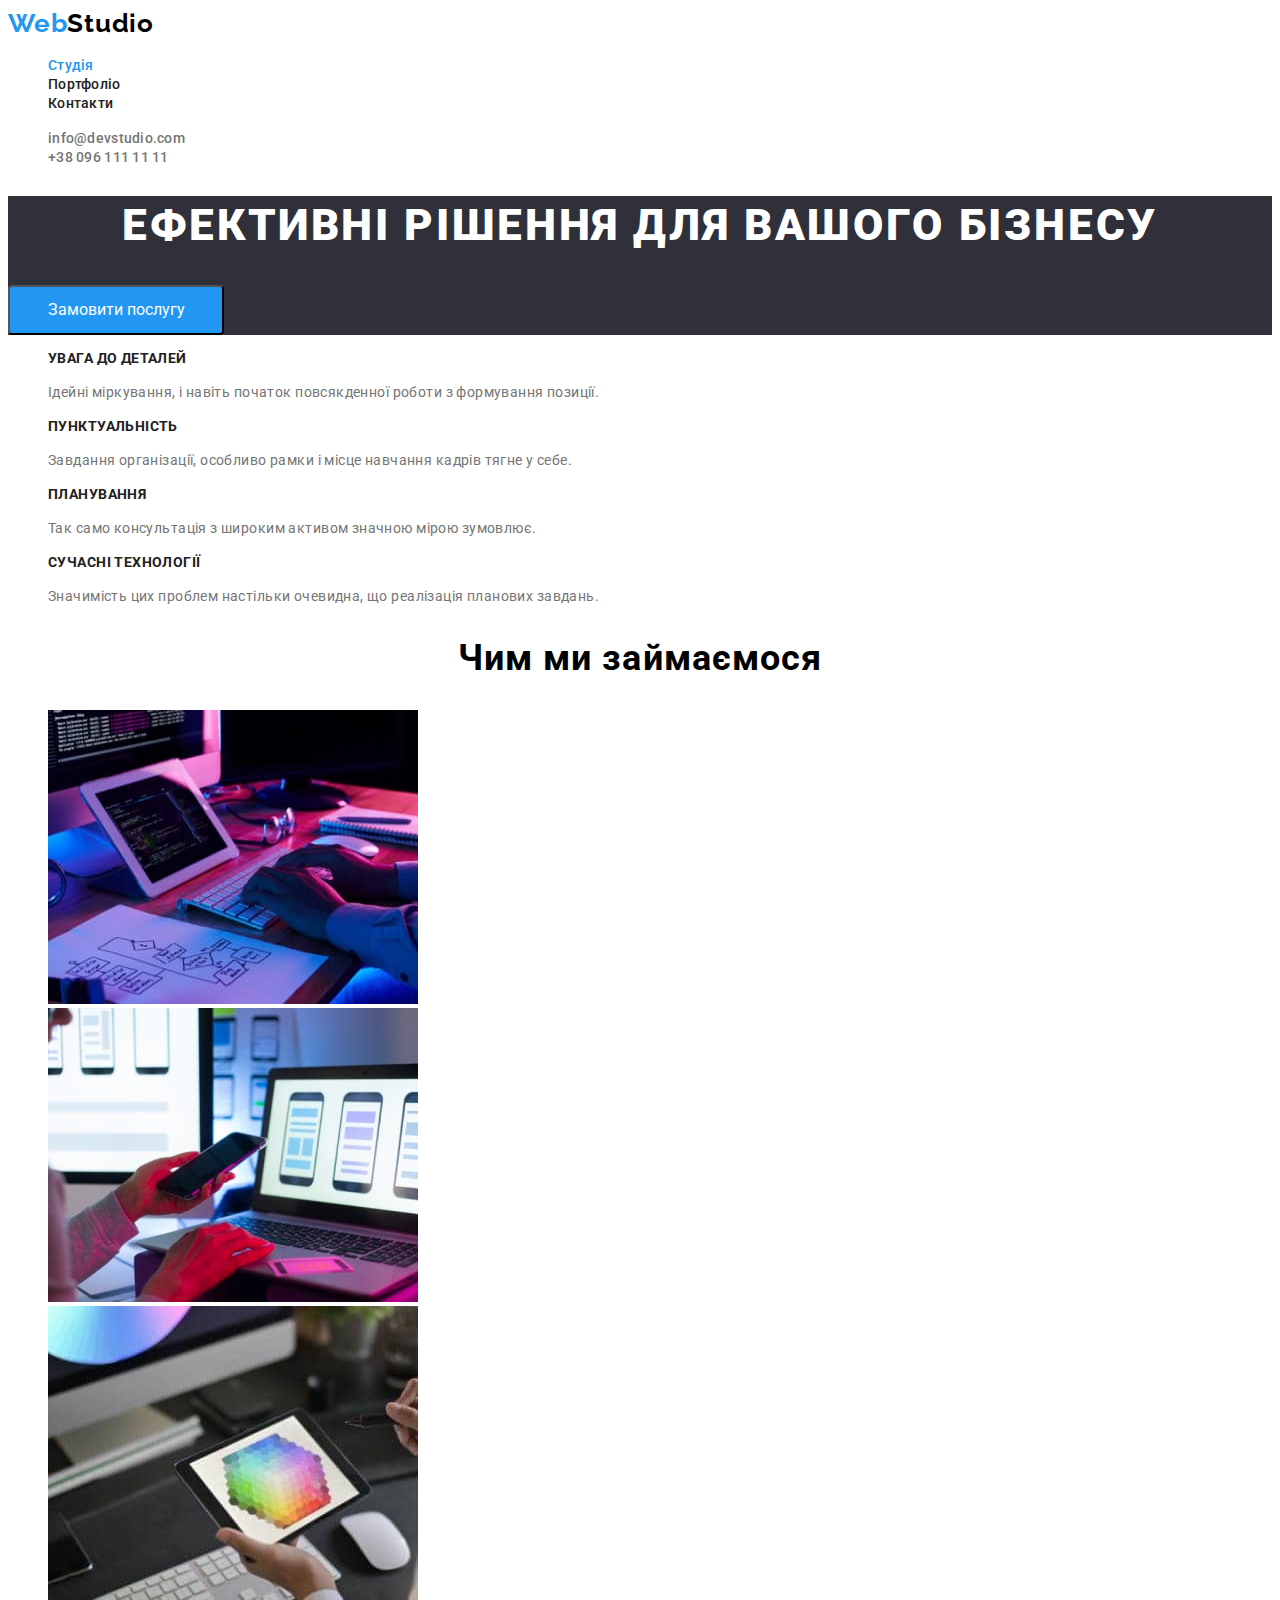
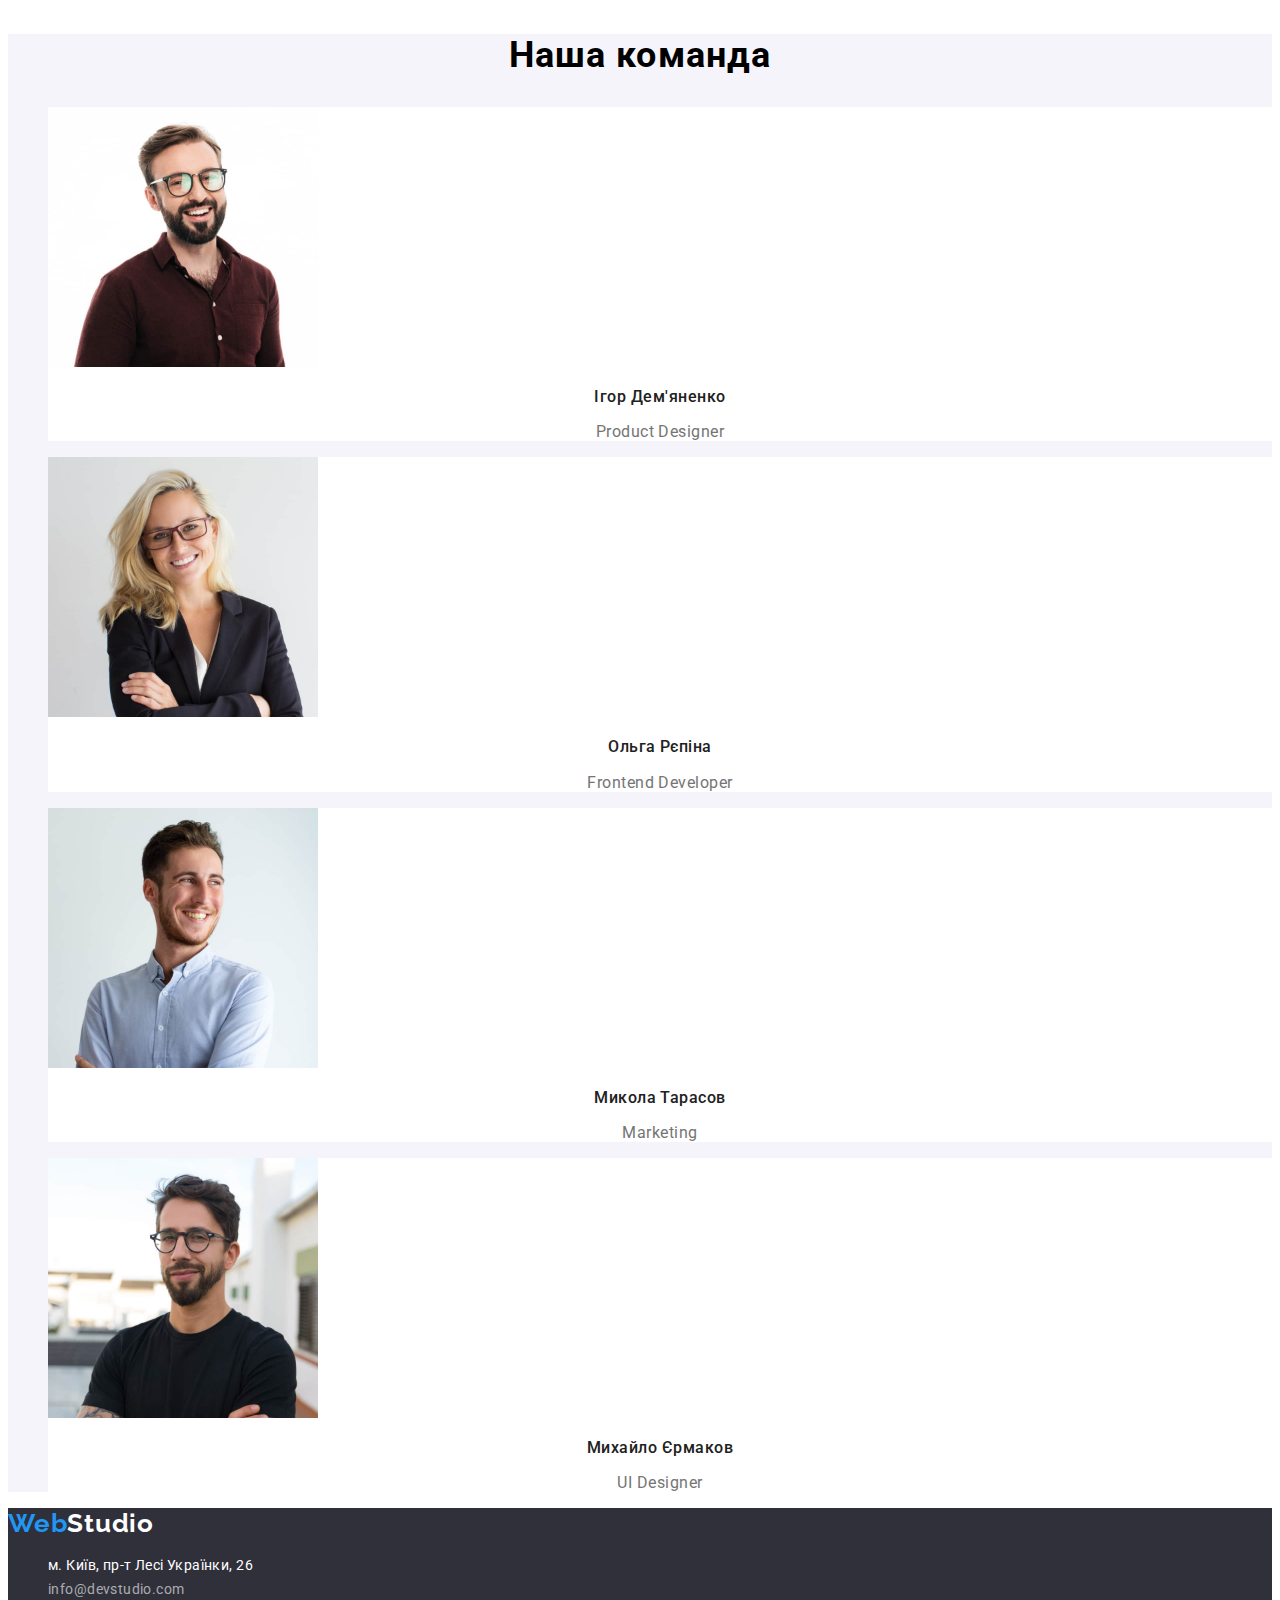
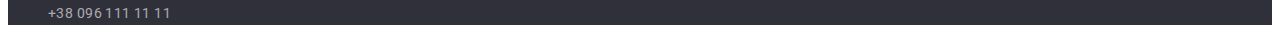
<file: index.html>
<!DOCTYPE html>
<html lang="uk">
<head>
    <meta charset="UTF-8">
    <meta http-equiv="X-UA-Compatible" content="IE=edge">
    <meta name="viewport" content="width=device-width, initial-scale=1.0">
    <title>WebStudio</title>
    <link rel="preconnect" href="https://fonts.googleapis.com">
    <link rel="preconnect" href="https://fonts.gstatic.com" crossorigin>
    <link href="https://fonts.googleapis.com/css2?family=Raleway:wght@700&family=Roboto:wght@400;500;700;900&display=swap"
        rel="stylesheet">
    <link rel="stylesheet" href="./css/styles.css">
</head>
<body>
    <!-- шапка сайта -->
    <header class="header">
       <nav class="logo">
        <a href="/index.html"><span class="logo-title">Web</span><span class="logo-list">Studio</span></a>
        <ul class="site-nav-list">
            <li><a href="./index.html" class="link current">Студія</a></li>
            <li><a href="./portfolio.html" class="link">Портфоліо</a></li>
            <li><a href="#" class="link">Контакти</a></li>
        </ul>
       </nav>
       <ul class="contacts list">
        <li><a class="contacts-link" href="mailto:info@devstudio.com">info@devstudio.com</a></li>
        <li><a class="contacts-link" href="tel:+380961111111">+38 096 111 11 11</a></li>
        </ul>
    </header>
    <main>
        <section class="hero">
                <h1 class="hero-title">Ефективні рішення для вашого бізнесу</h1>
                <button type="button" class="hero-button">Замовити послугу</button>
        </section>
        <section class="header">
            <ul>
                <li class="section">
                    <h3 class="section-title">Увага до деталей</h3>
                    <p class="section-text">Ідейні міркування, і навіть початок повсякденної роботи з формування позиції.</p>
                </li>
                <li class="section">
                    <h3 class="section-title">Пунктуальність</h3>
                    <p class="section-text">Завдання організації, особливо рамки і місце навчання кадрів тягне у себе.</p>
                </li>
                <li class="section">
                    <h3 class="section-title">Планування</h3>
                    <p class="section-text">Так само консультація з широким активом значною мірою зумовлює.</p>
                </li>
                <li class="section">
                    <h3 class="section-title">Сучасні технології</h3>
                    <p class="section-text">Значимість цих проблем настільки очевидна, що реалізація планових завдань.</p>
                </li>
                </ul>
                </section>
             <section class="header">
            <h2 class="work">Чим ми займаємося</h2>
            <ul>
                <li><img src="./images/img1.jpg" alt="человек набирает код" width="370" height="294px" top="1058px"></li>
                <li><img src="./images/img5.jpg" alt="человек держит в руках смартфон" width="370" height="294px" top="1058px"></li>
                <li><img src="./images/img6.jpg" alt="человек держит с руках планшет" width="370" height="294px" top="1058px"></li>
            </ul>
        </section>
        <section class="wow">
            <h2 class="tiam">Наша команда</h2>
             <ul class="my-tiam">
           <li class="non">
            <img src="./images/img.jpg" alt="человек в коричневой рубашке Игорь" width="270">
            <h3 class="tiam-men">Ігор Дем'яненко</h3>
            <p class="tiam-text">Product Designer</p>
            </li>

            <li class="non"><img src="./images/img2.jpg" alt="на фото девушка" width="270">
            <h3 class="tiam-men">Ольга Рєпіна</h3>
            <p class="tiam-text">Frontend Developer</p>
            </li>

            <li class="non"><img src="./images/img3.jpg" alt="на фото парень" width="270">
            <h3 class="tiam-men">Микола Тарасов</h3>
            <p class="tiam-text">Marketing</p>
            </li>

            <li class="non"><img src="./images/img4.jpg" alt="на фото парень" width="270">
            <h3 class="tiam-men">Михайло Єрмаков</h3>
            <p class="tiam-text">UI Designer</p>
            </li>
        
            </ul>
        </section>

    </main>
    <footer class="logo-footer">
        <a href="./index.html"><span class="logo-title">Web</span><span class="logo-list-foter">Studio</span></a>
        <address class="pin">
            <ul class="contact-footer">
                <li><a class="contact-footer-link" href="https://goo.gl/maps/QorF1nrM5F7cBjs38" target="_blank" rel="noopener noreferrer nofollow">м.
                    Київ,
                    пр-т Лесі Українки, 26</a></li>
                <li><a class="contact-footer-link-list" href="mailto:info@devstudio.com">info@devstudio.com</a></li>
                <li><a class="contact-footer-link-list" href="tel:+380961111111">+38 096 111 11 11</a></li>
            </ul>
        </address>
    </footer>
</body>
</html>
</file>
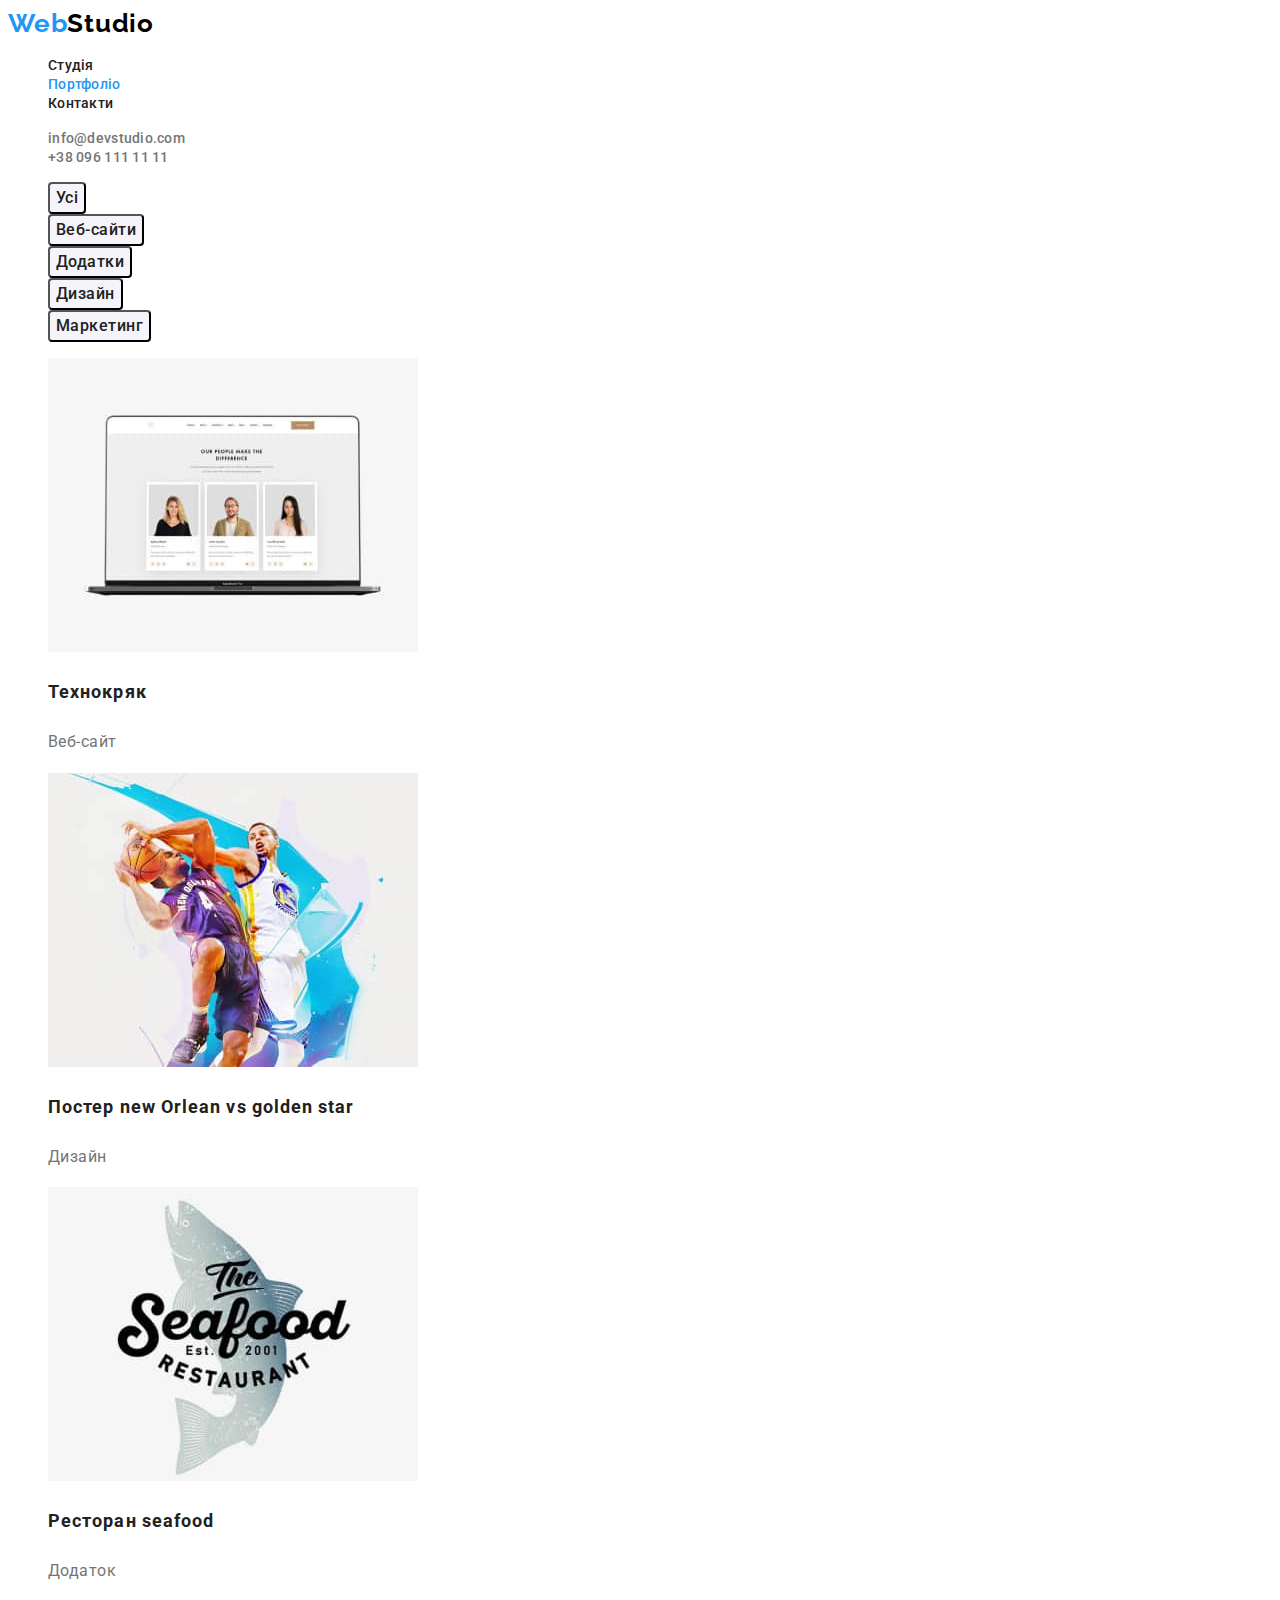
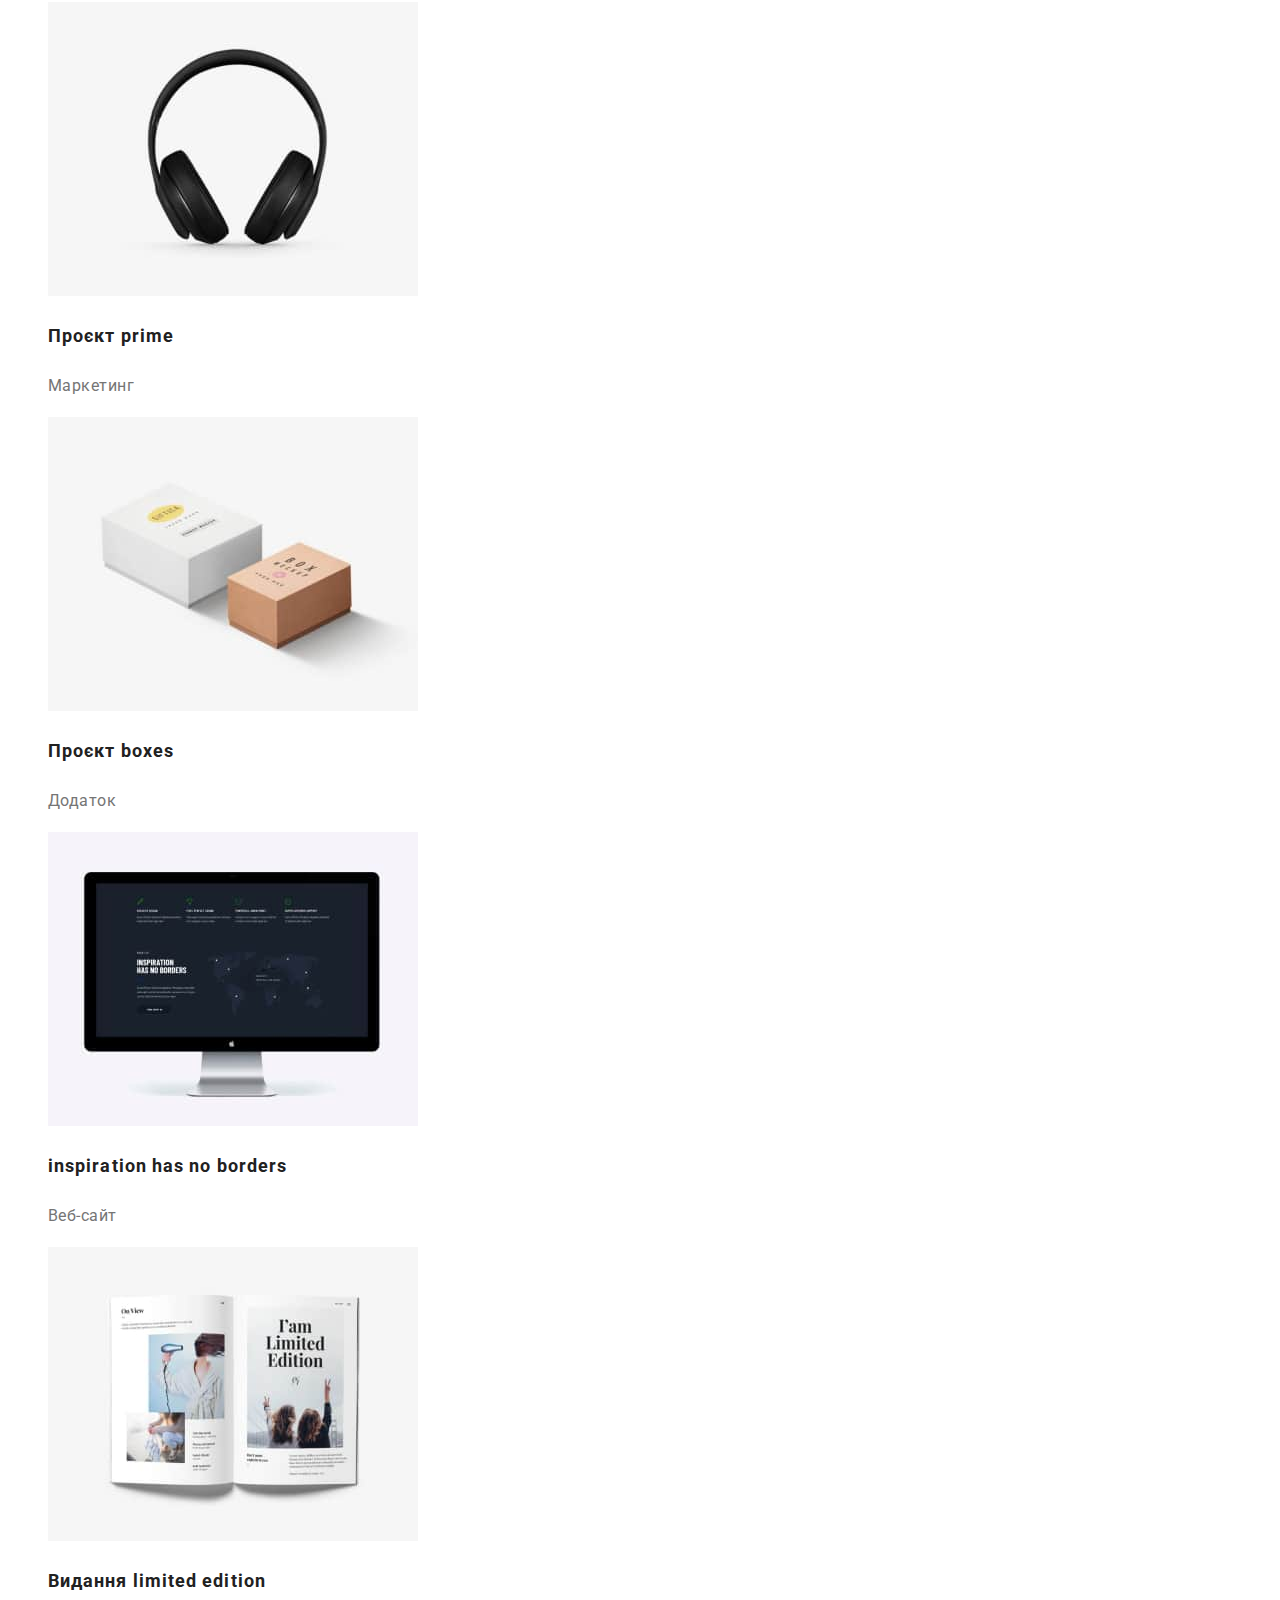
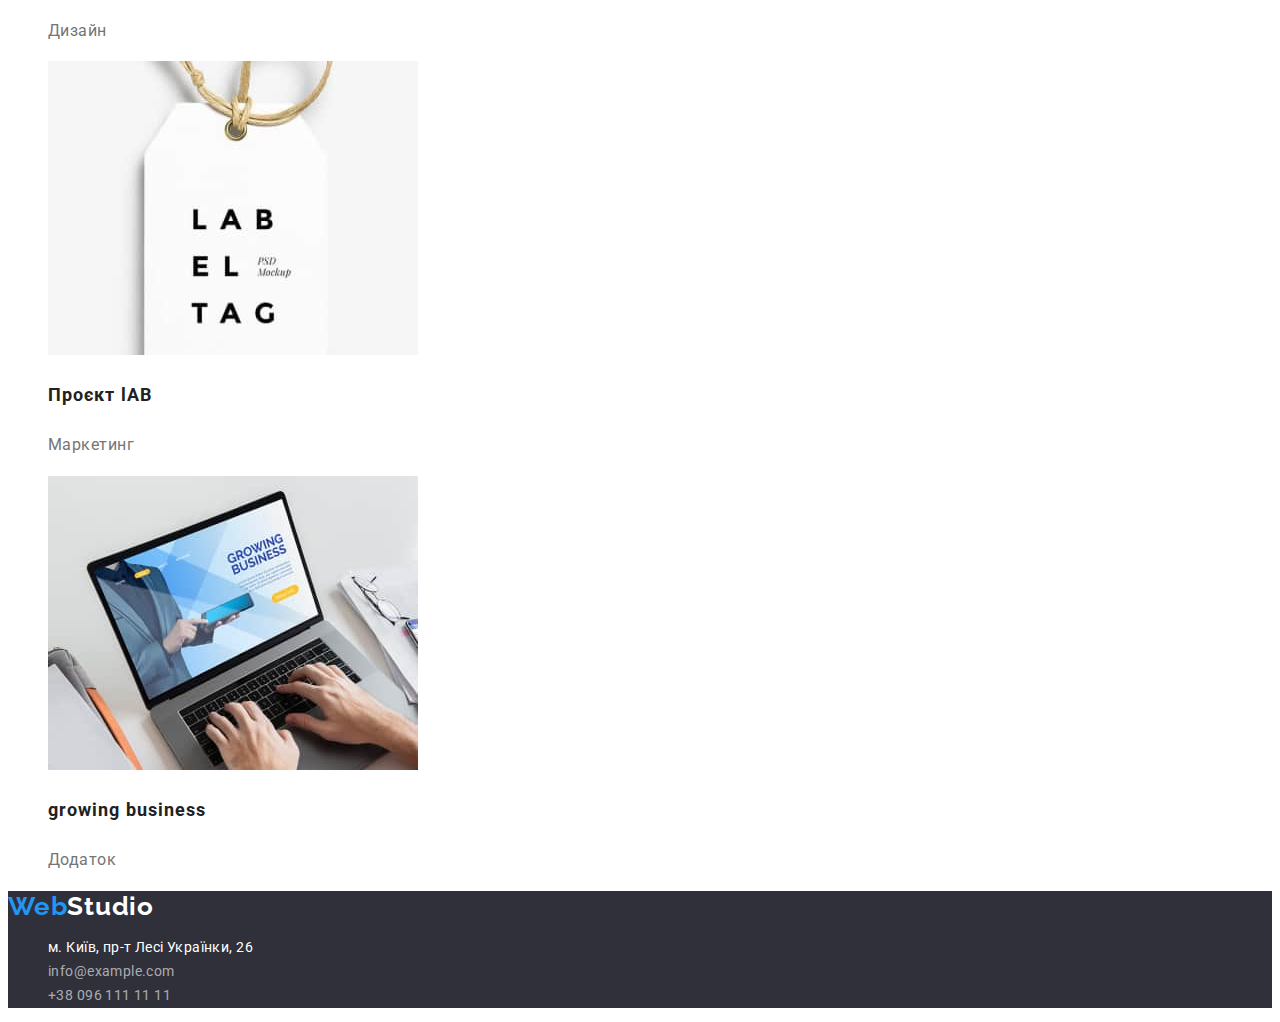
<file: portfolio.html>
<!DOCTYPE html>
<html lang="uk">
<head>
    <meta charset="UTF-8">
    <meta http-equiv="X-UA-Compatible" content="IE=edge">
    <meta name="viewport" content="width=device-width, initial-scale=1.0">
    <title>WebStudio</title>
    <link rel="preconnect" href="https://fonts.googleapis.com">
    <link rel="preconnect" href="https://fonts.gstatic.com" crossorigin>
    <link href="https://fonts.googleapis.com/css2?family=Raleway:wght@700&family=Roboto:wght@400;500;700;900&display=swap"
        rel="stylesheet">
    <link rel="stylesheet" href="./css/styles.css">
</head>
<body>
    <header class="header">
        <nav class="logo">
            <a href="/index.html"><span class="logo-title">Web</span><span class="logo-list">Studio</span></a>
            <ul class="site-nav-list">
                <li><a href="./index.html" class="link">Студія</a></li>
                <li><a href="./portfolio.html" class="link current">Портфоліо</a></li>
                <li><a href="#" class="link">Контакти</a></li>
            </ul>
        </nav>
        <ul class="contacts list">
            <li><a class="contacts-link" href="mailto:info@devstudio.com">info@devstudio.com</a></li>
            <li><a class="contacts-link" href="tel:+380961111111">+38 096 111 11 11</a></li>
        </ul>
    </header>
    <main>
        <section class="portfolio-main-color">
        <ul class="portfolio-button">
            <li><button type="button" class="portfolio-button-list">Усі</button></li>
            <li><button type="button" class="portfolio-button-list">Веб-сайти</button></li>
            <li><button type="button" class="portfolio-button-list">Додатки</button></li>
            <li><button type="button" class="portfolio-button-list">Дизайн</button></li>
            <li><button type="button" class="portfolio-button-list">Маркетинг</button></li>
        </ul>
            <ul>
                <li class="section"><img src="./images/img56.jpg" alt="на фото компьютер" width="370">
                    <h3 class="section-title-portfolio">Технокряк</h3>
                    <p class="section-text-portfolio"> Веб-сайт</p>
                </li>
                <li class="section"><img src="./images/img14.jpg" alt="на фото баскетболист" width="370">
                    <h3 class="section-title-portfolio">Постер new Orlean vs golden star</h3>
                    <p class="section-text-portfolio">Дизайн</p>
                </li>
                <li class="section"><img src="./images/img51.jpg" alt="на фото логотип" width="370">
                    <h3 class="section-title-portfolio">Ресторан seafood</h3>
                    <p class="section-text-portfolio">Додаток</p>
                </li>
                <li class="section"><img src="./images/img12.jpg" alt=" фото наушников" width="370">
                    <h3 class="section-title-portfolio">Проєкт prime</h3>
                    <p class="section-text-portfolio">Маркетинг</p>
                </li>
                <li class="section"><img src="./images/img7.jpg" alt="на фото коробки" width="370">
                    <h3 class="section-title-portfolio">Проєкт boxes</h3>
                    <p class="section-text-portfolio">Додаток</p>
                </li>
                <li class="section"><img src="./images/img8.jpg" alt="на фото монитор" width="370">
                    <h3 class="section-title-portfolio">inspiration has no borders</h3>
                    <p class="section-text-portfolio">Веб-сайт</p>
                </li>
                <li><img src="./images/img9.jpg" alt="на фото книга" width="370">
                    <h3 class="section-title-portfolio">Видання limited edition</h3>
                    <p class="section-text-portfolio">Дизайн</p>
                </li>
                <li class="section"><img src="./images/img10.jpg" alt="на фото бирка" width="370">
                    <h3 class="section-title-portfolio">Проєкт lAB</h3>
                    <p class="section-text-portfolio">Маркетинг</p>
                </li>
                <li class="section"><img src="./images/img11.jpg" alt="на фото компьютер" width="370">
                    <h3 class="section-title-portfolio">growing business</h3>
                    <p class="section-text-portfolio">Додаток</p>
                </li>
            </ul>
        </section>
    </main>
    <footer class="logo-footer">
        <a href="./index.html"><span class="logo-title">Web</span><span class="logo-list-foter">Studio</span></a>
        <address class="pin">
            <ul class="contact-footer">
                <li><a class="contact-footer-link" href="https://goo.gl/maps/QorF1nrM5F7cBjs38" target="_blank"
                        rel="noopener noreferrer nofollow">м.
                        Київ,
                        пр-т Лесі Українки, 26</a></li>
                <li><a class="contact-footer-link-list" href="mailto:info@example.com">info@example.com</a></li>
                <li><a class="contact-footer-link-list" href="tel:+380961111111">+38 096 111 11 11</a></li>
            </ul>
        </address>
    </footer>
</body>
</html>
</file>
<file: css/styles.css>
:root {
    /*Fonts*/
    --logo-font: "Raleway", sans-serif;
    --main-font: "Roboto", sans-serif;
    /* Backgraund colors */
    --main: #f5f5f5;
    /*Text-colors*/
    --color-nav-link: #212121;
    --accent-text-color: #2196f3;
    --color-contacts-link: #757575;
    --color-text-hero: #ffffff;
    --color-text-title-feature: #212121;
    --color-text-feature: #757575;
    --color-logo-title: #2196F3;
    --color-logo-list: #000000;
    --portfolio-main-color: #f5f5f5;


}

body {
    font-family: var(--main-font);
    
}

ul {
    list-style: none;
}

/*Header*/

.logo-title {
    color: var(--color-logo-title)

}

.logo-list {
    color: var(--color-logo-list)

}

.header {
    background-color: var(--color-text-hero)

}


.hero {
    background-color: #2F303A;

}


.site-nav .link {
    color: var(--color-nav-link);
    font-family: "Roboto", sans-serif;
    font-weight: 500;
    font-size: 14px;
    line-height: 1.14;
    letter-spacing: 0.02em;

}

.site-nav-list .link:hover,
.site-nav-list .link:focus {
    color: var(--accent-text-color);
    text-decoration: none;
    

}



.link-current:hover,
.link-current:focus {
    color: var(--accent-text-color);
    text-decoration: none;

}

.contacts .contacts-link {
    color: var(--color-contacts-link);
    font-family: "Roboto", sans-serif;
    font-weight: 500;
    font-size: 14px;
    line-height: 1.14;
    letter-spacing: 0.02em;
    text-decoration: none;
}

.link-current {
    color:var(--color-nav-link);
    text-decoration: none;
    font-family: "Roboto", sans-serif;
    font-weight: 500;
    font-size: 14px;
    line-height: 1.14;
    letter-spacing: 0.02em;
}
 .site-nav-list .link {
    font-family: "Roboto", sans-serif;
    font-weight: 500;
    font-size: 14px;
    line-height: 1.14;
    letter-spacing: 0.02em;
    color: var(--color-nav-link);
 }






.contacts-link-list {
    color: var(--color-contacts-link);
    font-weight: 500;
    font-size: 14px;
    line-height: 1.14;
    letter-spacing: 0.02em;
    font-family: "Roboto", sans-serif;
    text-decoration: none;
}

.contacts-link-list:hover,
.contact-footer:focus {
    color: var(--accent-text-color)
}

.contacts .contacts-link:hover,
.contacts .contacts-link:focus {
    color: var(--accent-text-color)
}

/*Section-hero*/

.hero-title {
    font-weight: 900;
    font-size: 44px;
    line-height: 1.36;
    text-align: center;
    letter-spacing: 0.06em;
    color: var(--color-text-hero);
    text-transform: uppercase;

}

.button {
    width: 152px;
    height: 30px;
    top: 440px;
    left: 724px;
}

.hero-button {
    color: #ffffff;
    background-color: #2196F3;
    width: 216px;
    height: 50px;
    top: 430px;
    left: 692px;
    padding: 4px;
    font-family:"Roboto", sans-serif;
    font-size: 16px;
    cursor: pointer;
    border-radius: 4px;
}

.hero-button:hover,
.hero-button:focus {
    background:#188ce8;
    box-shadow: 0px 4px 4px rgba(0, 0, 0, 0.15);
}


.portfolio-button-list{
  font-family: "Roboto", sans-serif;
  font-weight: 500;
  font-size: 16px;
  line-height: 1.62;
  letter-spacing: 0.03em;
  cursor: pointer;
  color: var(--color-nav-link);
  background-color: #F5F4FA;
  border-radius: 4px;
}


.portfolio-button-list:hover,
.portfolio-button-list:focus {
    color: var(--color-text-hero);
    
}


.portfolio-button-list:hover,
.portfolio-button-list:focus {
    background-color: var(--accent-text-color);
}
   



 .work {
    font-family: "Roboto", sans-serif;
    font-weight: 700;
    font-size: 36px;
    line-height: 1.16;
    text-align: center;
    letter-spacing: 0.03em;
    background-color: var(--color-text-hero);
}

.tiam {
    font-family: "Roboto", sans-serif;
    font-weight: 700;
    font-size: 36px;
    line-height: 1.2;
    letter-spacing: 0.03em;
    text-align: center;
}

/*Bg*/


/*Section-feature*/

.section-title {
    color: var(--color-text-title-feature);

    font-weight: 700;
    font-size: 14px;
    line-height: 1.14;
    letter-spacing: 0.03em;
    text-transform: uppercase;
}

.section-text {
    color: var(--color-text-feature);

    font-weight: 400;
    font-size: 14px;
    line-height: 1.71;
    letter-spacing: 0.03em;
}

/*Contact-footer*/

.contact-footer-link {
    color: #ffffff;
    text-decoration: none;
    font-family: 'Roboto';
    font-weight: 400;
    font-size: 14px;
    line-height: 1.71;
    /* or 171% */
    letter-spacing: 0.03em;

}

.contact-footer {
    font-family: "Roboto", sans-serif;
    font-weight: 400;
    font-size: 14px;
    line-height: 1.71;
    letter-spacing: 0.03em;
    color: rgba(255, 255, 255, 0.6);
    
}

.logo-footer {
    background-color: #2F303A;
}

.logo-list {
    font-family: "Raleway", sans-serif;
    font-weight: 700;
    font-size: 26px;
    line-height: 1.2;
    letter-spacing: 0.03em;
    
}

.logo-title {
    font-family: "Raleway", sans-serif;
    font-weight: 700;
    font-size: 26px;
    line-height: 1.19;
    letter-spacing: 0.03em;
    
    
}

.logo-list-foter {
    color: var(--color-text-hero);
    font-family: "Raleway", sans-serif;
    font-weight: 700;
    font-size: 26px;
    line-height: 1.2;
    letter-spacing: 0.03em;
    

}


.tiam-men {
font-family: "Roboto", sans-serif;
font-weight: 500;
font-size: 16px;
line-height: 1.2;
/* identical to box height */
text-align: center;
letter-spacing: 0.03em;
color: #212121;
}


.tiam-text {
font-family: "Roboto", sans-serif;
font-size: 16px;
line-height: 1.2;
/* identical to box height */
text-align: center;
letter-spacing: 0.03em;
color: #757575;
} 

.contact-footer-link-list {
    color: rgba(255, 255, 255, 0.6);
    text-decoration: none;
    font-family: "Roboto", sans-serif;
    font-weight: 400;
    font-size: 14px;
    line-height: 1.71;
    /* or 171% */
    letter-spacing: 0.03em;
}


.section-title-portfolio {
    font-family: "Roboto", sans-serif;
    font-weight: 700;
    font-size: 18px;
    line-height: 2;
    /* identical to box height, or 200% */
    letter-spacing: 0.06em;
    color: #212121;
}


.section-text-portfolio {
    font-family: "Roboto", sans-serif;
    font-weight: 400;
    font-size: 16px;
    line-height: 1.8;
    /* identical to box height, or 188% */
    letter-spacing: 0.03em;
    color: #757575;
}


a {
    text-decoration: none;
}

.wow {
    background-color: #F5F4FA;
}

.non {
    background-color: #ffffff;
}


.pin {
    font-style: normal;
}


    
.site-nav-list .link.current {
    color: var(--accent-text-color);
}
</file>
